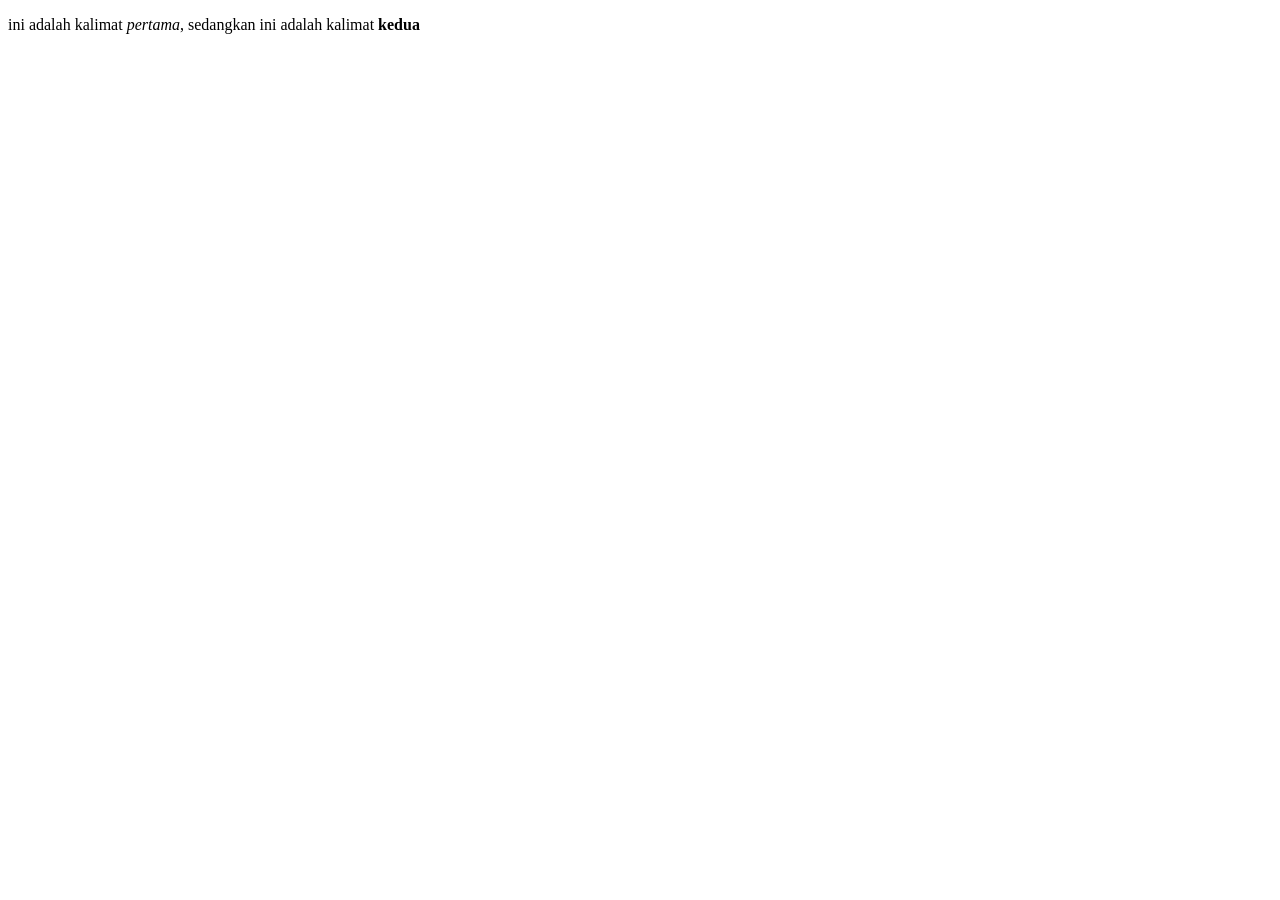
<file: Bgaring.html>
<!DOCTYPE html>
<html>
<head>
    <title>title dari websiteku</title>
</head>
<body>
    <p>ini adalah kalimat <em>pertama</em>,
    sedangkan ini adalah kalimat <strong>kedua</strong></p>
</body>
</html>
</file>
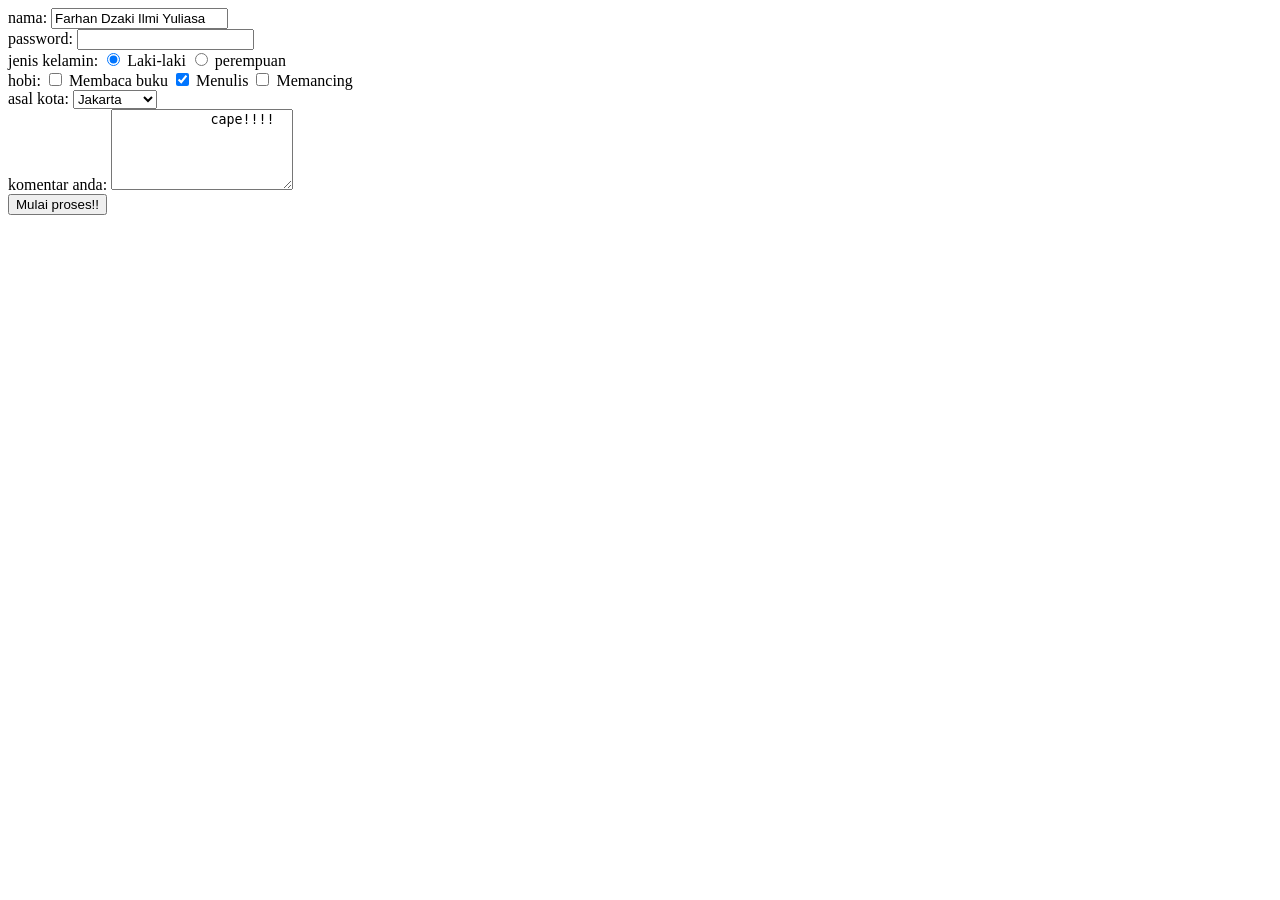
<file: full.html>
<!DOCTYPE html>
<html>
<head>
    <title>Belajar membuat form</title>
</head>
<body>
    <form action="formulir.html" method="get">
        nama: <input type="text" nama="nama" value="Farhan Dzaki Ilmi Yuliasa"/>
        <br>
        password: <input type="password" name="password"/>
        <br>
        jenis kelamin: 
        <input type="radio" name="jenis_kelamin" value="laki-laki" checked/>
        Laki-laki 
        <input type="radio" name="jenis_kelamin" value="perempuan"/>
        perempuan
        <br>
        hobi:
        <input type="checkbox" name="hobi_baca"/> Membaca buku
        <input type="checkbox" name="hobi_nulis"checked/> Menulis
        <input type="checkbox" name="hobi_mancing"/> Memancing

        <br>
        
        asal kota:
        <select name="asal_kota">
            <option value="kota jakarta">Jakarta</option>
            <option value="kota Bandung">Bandung</option>
            <option value="kota Semarang">Semarang </option>
        </select>

        <br>

        komentar anda:
        <textarea name="komentar" rows="5" cols="20">
            cape!!!!
        </textarea>

        <br> 

        <input type="submit" value="Mulai proses!!">
    </form>
</body>
</html>
</file>
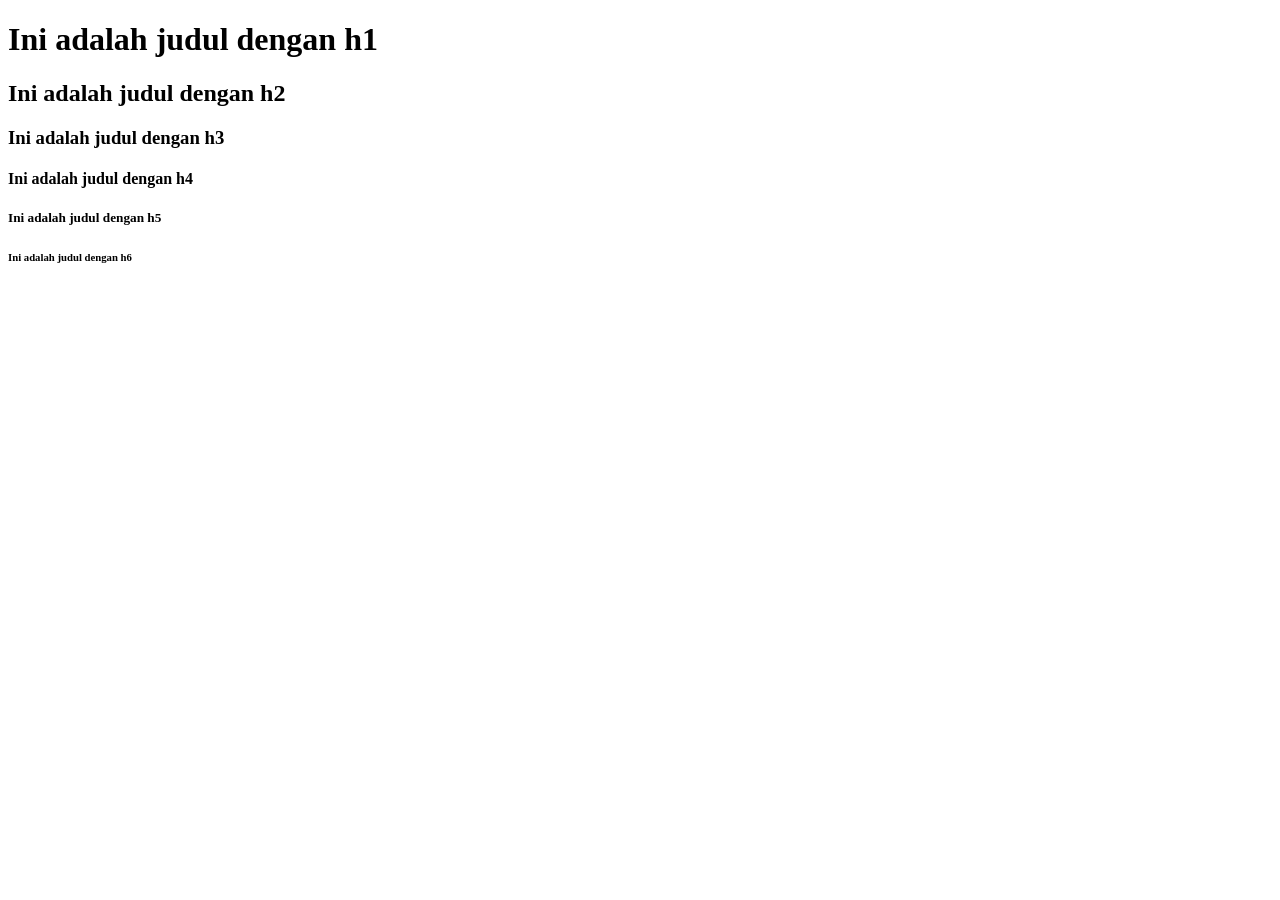
<file: heading.html>
<!DOCTYPE html>
<html>
<head>
    <title>Penggunaan Tag Heading</title>
</head>
<body>
    <h1>Ini adalah judul dengan h1</h1>
    <h2>Ini adalah judul dengan h2</h2>
    <h3>Ini adalah judul dengan h3</h3>
    <h4>Ini adalah judul dengan h4</h4>
    <h5>Ini adalah judul dengan h5</h5>
    <h6>Ini adalah judul dengan h6</h6>
</body>
</html>
</file>
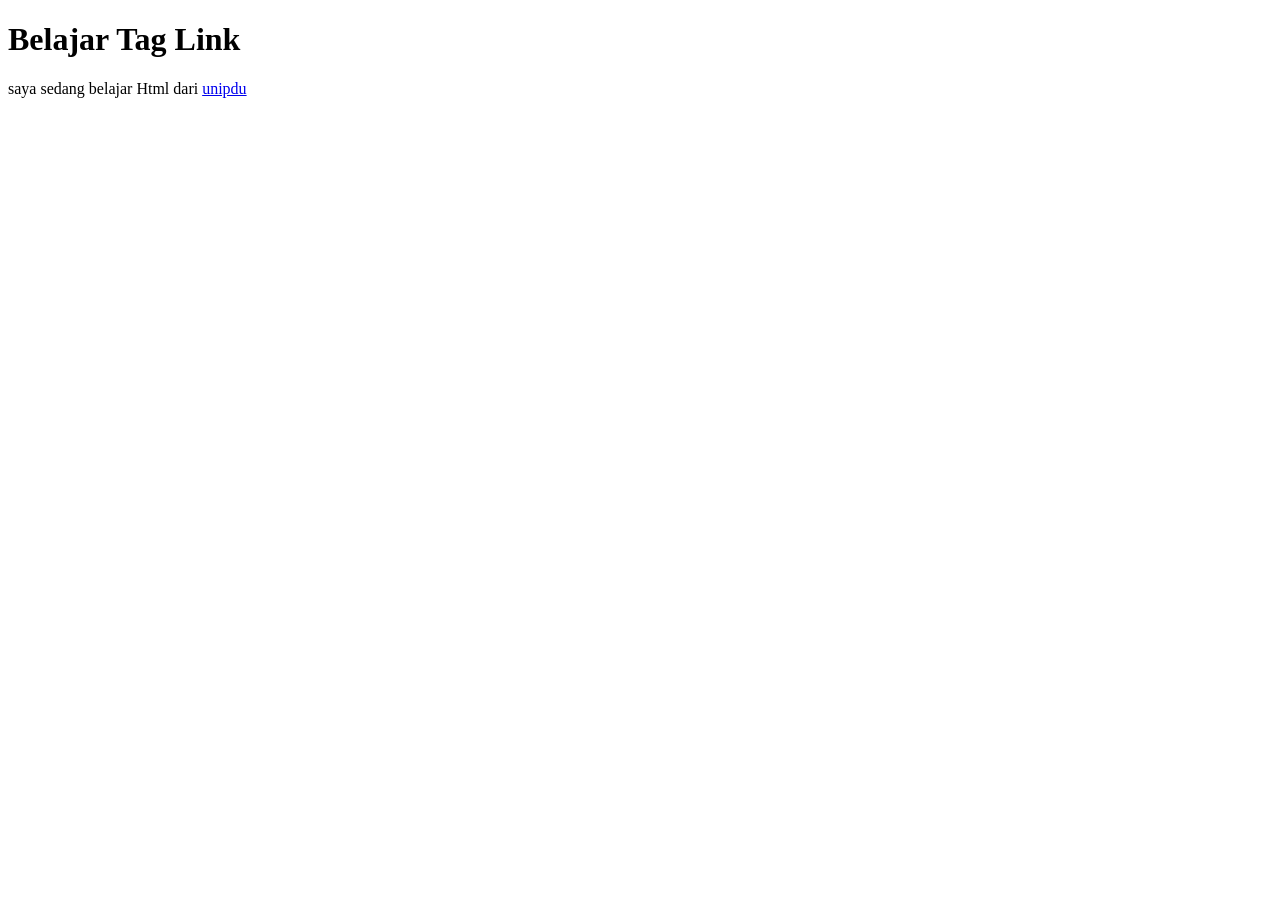
<file: link.html>
<!DOCTYPE html>
<html>
<head>
    <title>Penggunaan Tag Link</title>
</head>
<body>
    <h1>Belajar Tag Link</h1>
    <p>saya sedang belajar Html dari <a href="https://unipdu.ac.id">unipdu</a></p>
</body>
</html>
</file>
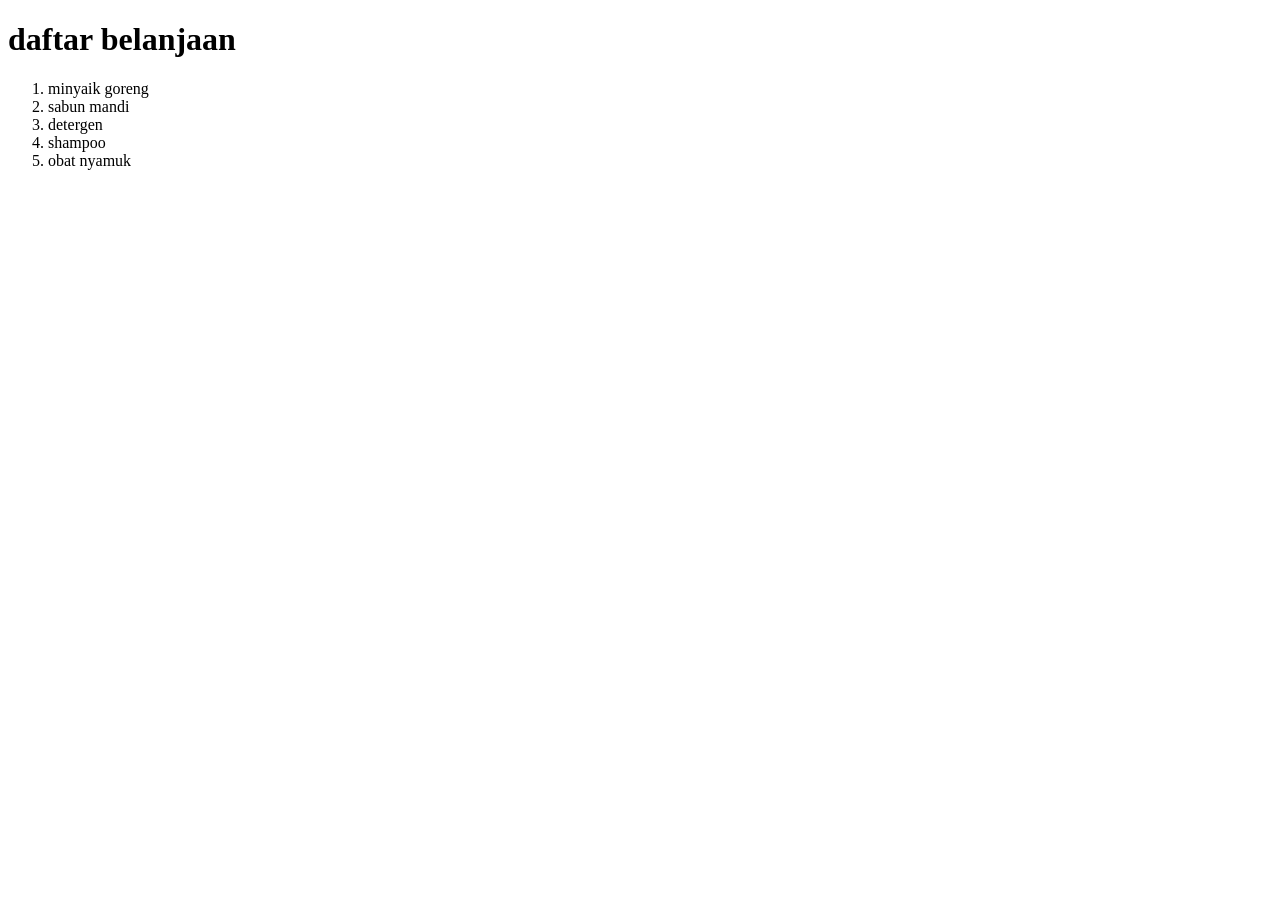
<file: list.html>
<!DOCTYPE html>
<html>
<head>
    <title> Penggunaan tag list </title>
</head>
<body>
    <h1>daftar belanjaan</h1>
    <ol>
        <li>minyaik goreng</li>
        <li>sabun mandi</li>
        <li>detergen</li>
        <li>shampoo</li>
        <li>obat nyamuk</li>
    </ol>
</body>
</html>
</file>
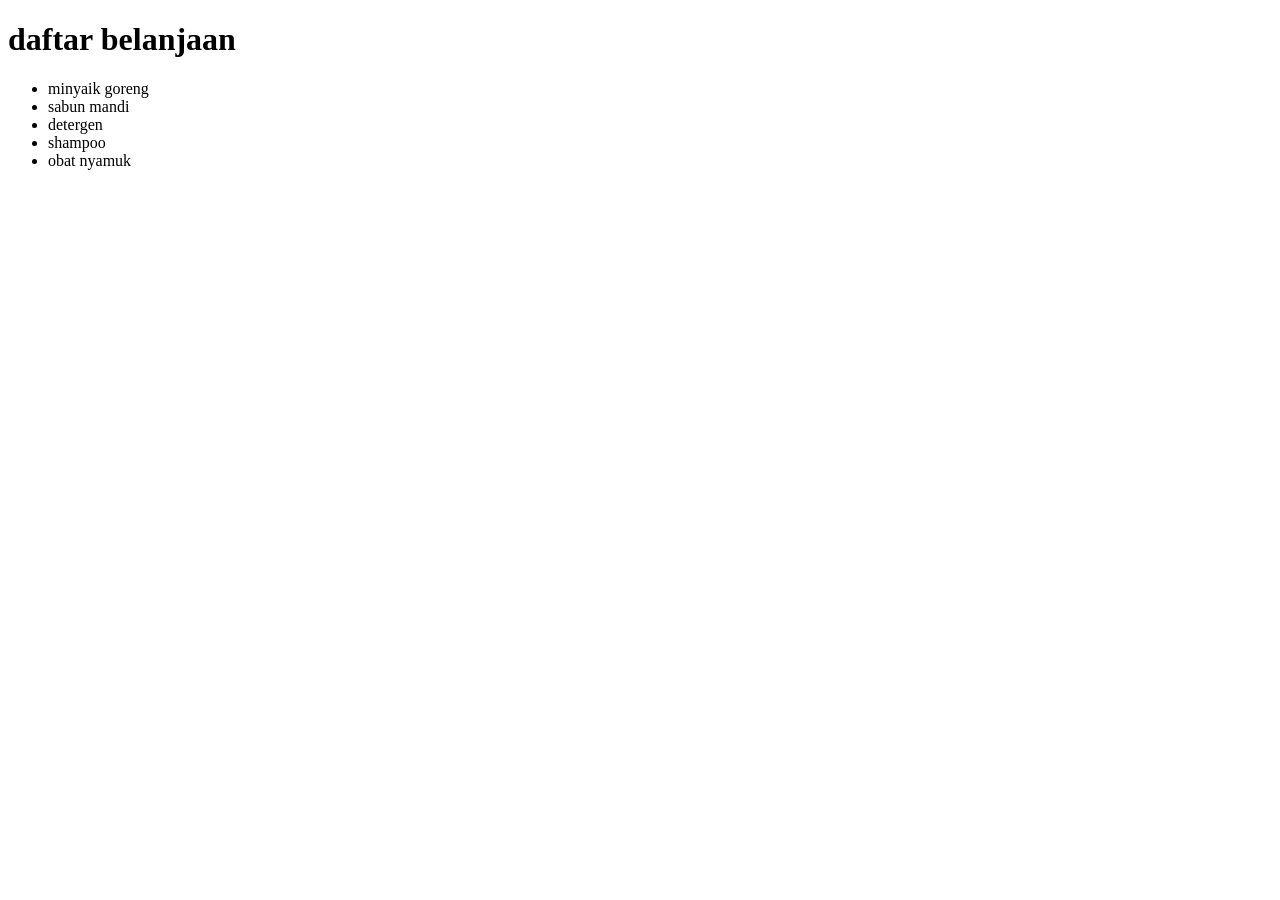
<file: list2.html>
<!DOCTYPE html>
<html>
<head>
    <title> Penggunaan tag list </title>
</head>
<body>
    <h1>daftar belanjaan</h1>
    <ul>
        <li>minyaik goreng</li>
        <li>sabun mandi</li>
        <li>detergen</li>
        <li>shampoo</li>
        <li>obat nyamuk</li>
    </ul>
</body>
</html>
</file>
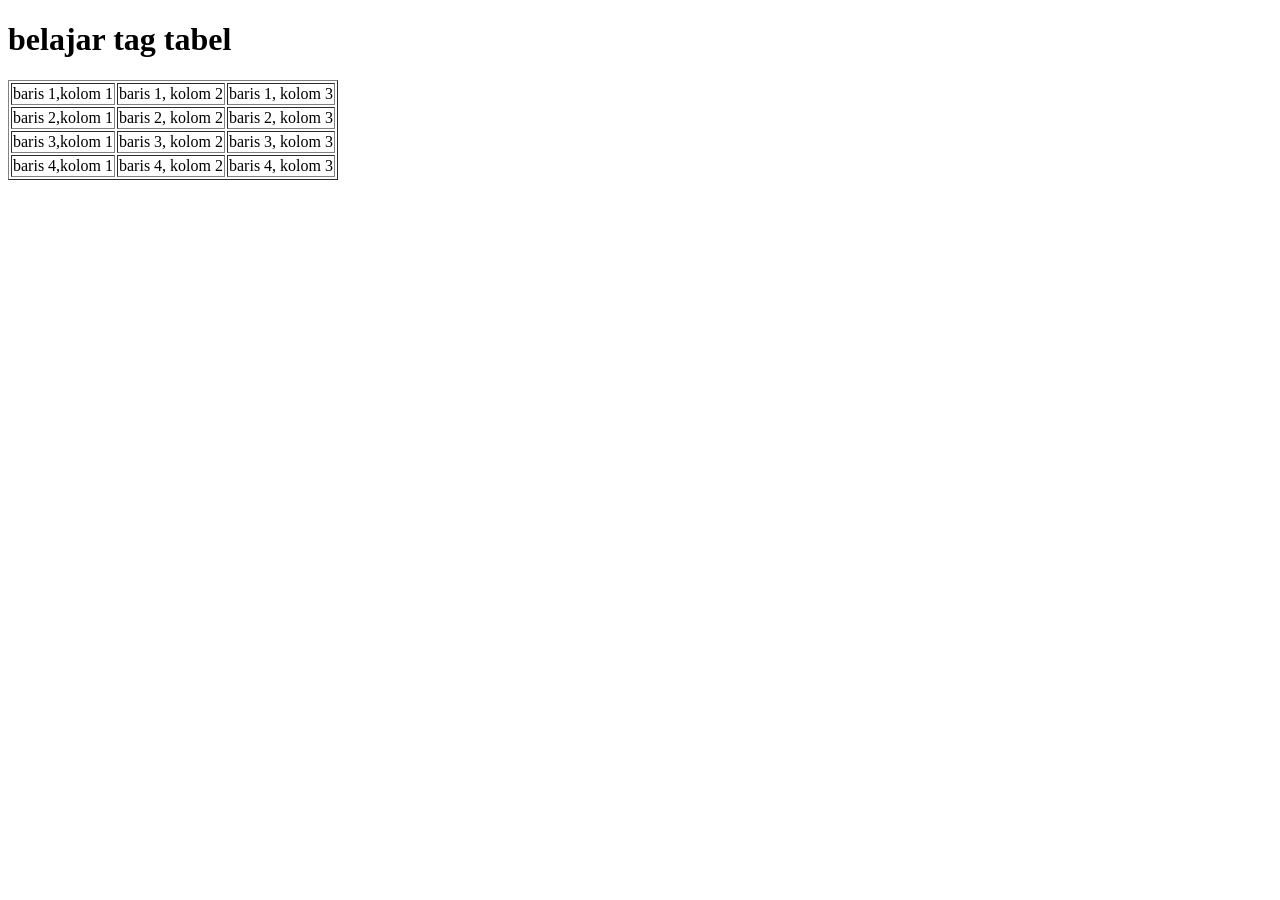
<file: tabel.html>
<!DOCTYPE html>
<html>
<head>
    <title>penggunaan tag tabel</title>
</head>
<body>
    <h1>
        belajar tag tabel
    </h1>
    <table border="1">
        <tr>
            <td>baris 1,kolom 1</td>
            <td>baris 1, kolom 2</td>
            <td>baris 1, kolom 3</td>
        </tr>
        <tr>
            <td>baris 2,kolom 1</td>
            <td>baris 2, kolom 2</td>
            <td>baris 2, kolom 3</td>
        </tr>
        <tr>
            <td>baris 3,kolom 1</td>
            <td>baris 3, kolom 2</td>
            <td>baris 3, kolom 3</td>
        </tr>
        <tr>
            <td>baris 4,kolom 1</td>
            <td>baris 4, kolom 2</td>
            <td>baris 4, kolom 3</td>
        </tr>
    </table>
</body>
</html>
</file>
